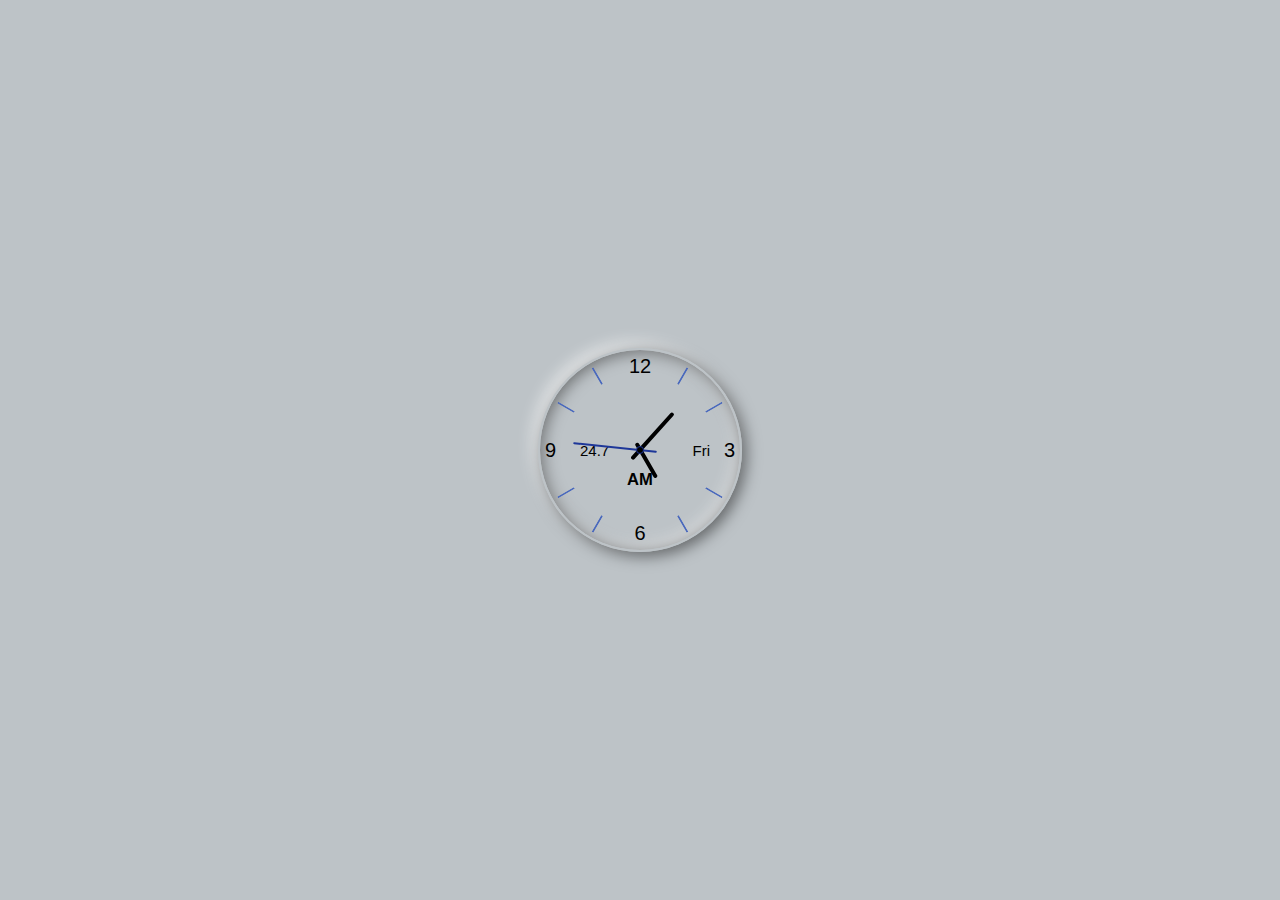
<file: index.html>
<!DOCTYPE html>
<html lang="en">
  <head>
    <meta charset="UTF-8" />
    <meta
      name="viewport"
      content="width=device-width, initial-scale=1, shrink-to-fit=no"
    />
    <meta
      name="description"
      content="Wonderful stunning clock. Check your time and never late!"
    />
    <title>MyClock</title>
    <link rel="stylesheet" href="css/style.css" />
    <script src="js/main.js"></script>
  </head>
  <body>
    <div class="section">
      <div class="container">
        <div class="clock">
          <div class="clock__face">
            <p class="numb noon">12</p>
            <p class="numb tree">3</p>
            <p class="numb half">6</p>
            <p class="numb nine">9</p>

            <h5 id="time"></h5>
            <p id="day">Fri</p>
            <p id="date">28.<span id="month">05</span></p>
            <span class="lin a"></span>
            <span class="lin b"></span>
            <span class="lin c"></span>
            <span class="lin d"></span>

            <span class="line" id="clock__sline"></span>
            <span class="line" id="clock__mline"></span>
            <span class="line" id="clock__hline"></span>
          </div>
        </div>
      </div>
    </div>
  </body>
</html>
</file>
<file: css/style.css>
* {
  padding: 0;
  margin: 0;
  border: none;
  outline: none;
}

body {
  font-family: Consolas, sans-serif;
  font-size: 20px;
}

.section {
  padding: 0 50px;
}

.section .container {
  max-width: 1200px;
  min-height: 100vh;
  margin: 0 auto;
  position: relative;
}

.section .container .clock {
  display: -webkit-box;
  display: -ms-flexbox;
  display: flex;
  -webkit-box-pack: center;
      -ms-flex-pack: center;
          justify-content: center;
  -webkit-box-align: center;
      -ms-flex-align: center;
          align-items: center;
  position: absolute;
  top: 0;
  left: 0;
  height: 100%;
  width: 100%;
}

.section .container .clock .clock__face {
  width: 200px;
  height: 200px;
  border-radius: 50%;
  display: -webkit-box;
  display: -ms-flexbox;
  display: flex;
  -webkit-box-pack: center;
      -ms-flex-pack: center;
          justify-content: center;
  -webkit-box-align: center;
      -ms-flex-align: center;
          align-items: center;
  position: relative;
}

.section .container .clock .clock__face #time {
  position: absolute;
  text-transform: uppercase;
  top: 60%;
}

.section .container .clock .clock__face::before {
  content: "";
  display: block;
  width: 6px;
  height: 6px;
  border-radius: 50%;
  z-index: 15;
}

.section .container .clock .clock__face .numb {
  position: absolute;
}

.section .container .clock .clock__face .numb.noon {
  top: 5px;
  left: 50%;
  -webkit-transform: translateX(-50%);
          transform: translateX(-50%);
}

.section .container .clock .clock__face .numb.tree {
  top: 50%;
  -webkit-transform: translateY(-50%);
          transform: translateY(-50%);
  right: 5px;
}

.section .container .clock .clock__face .numb.half {
  bottom: 5px;
  left: 50%;
  -webkit-transform: translateX(-50%);
          transform: translateX(-50%);
}

.section .container .clock .clock__face .numb.nine {
  top: 50%;
  -webkit-transform: translateY(-50%);
          transform: translateY(-50%);
  left: 5px;
}

.section .container .clock .clock__face .line {
  position: absolute;
  display: block;
  -webkit-transform: translateY(-50%);
          transform: translateY(-50%);
  -webkit-transform-origin: 54% 80%;
          transform-origin: 54% 80%;
  border-radius: 15px;
}

.section .container .clock .clock__face .line#clock__mline {
  width: 4px;
  height: 31%;
}

.section .container .clock .clock__face .line#clock__hline {
  width: 4px;
  height: 20%;
}

.section .container .clock .clock__face .line#clock__sline {
  width: 2px;
  height: 42%;
}

.section .container .clock .clock__face #day {
  position: absolute;
  right: 30px;
  font-size: 15px;
}

.section .container .clock .clock__face #date {
  position: absolute;
  left: 40px;
  font-size: 15px;
}

.section .container .clock .clock__face .lin {
  position: absolute;
  width: 95%;
  height: 2px;
  overflow: hidden;
}

.section .container .clock .clock__face .lin.a {
  -webkit-transform: rotate(-60deg);
          transform: rotate(-60deg);
}

.section .container .clock .clock__face .lin.b {
  -webkit-transform: rotate(-30deg);
          transform: rotate(-30deg);
}

.section .container .clock .clock__face .lin.c {
  -webkit-transform: rotate(30deg);
          transform: rotate(30deg);
}

.section .container .clock .clock__face .lin.d {
  -webkit-transform: rotate(60deg);
          transform: rotate(60deg);
}

.section .container .clock .clock__face .lin::before, .section .container .clock .clock__face .lin::after {
  content: "";
  display: block;
  height: 100%;
  width: 10%;
  position: absolute;
}

.section .container .clock .clock__face .lin::before {
  left: 0;
}

.section .container .clock .clock__face .lin::after {
  right: 0;
}

@media (prefers-color-scheme: light) {
  body {
    background: #bdc3c7;
    color: #000;
  }
  .clock__face {
    border: 2px solid #bdc3c7;
    -webkit-box-shadow: 4px 4px 15px rgba(0, 0, 0, 0.5), -6px -6px 15px rgba(255, 255, 255, 0.65), inset 2px 2px 15px rgba(0, 0, 0, 0.5), inset -4px -4px 15px rgba(255, 255, 255, 0.7);
            box-shadow: 4px 4px 15px rgba(0, 0, 0, 0.5), -6px -6px 15px rgba(255, 255, 255, 0.65), inset 2px 2px 15px rgba(0, 0, 0, 0.5), inset -4px -4px 15px rgba(255, 255, 255, 0.7);
  }
  .clock__face::before {
    background-color: #000;
    border: 0.5px solid #1e3799;
  }
  .line {
    background-color: #000;
  }
  .line#clock__sline {
    background-color: #1e3799;
  }
  .lin::before, .lin::after {
    background-color: #4a69bd;
  }
}

@media (prefers-color-scheme: dark) {
  body {
    background: linear-gradient(135deg, #3c3b3d, #323133);
    color: #38ada9;
  }
  .clock__face {
    border: 2px solid #373638;
    -webkit-box-shadow: 4px 4px 15px rgba(0, 0, 0, 0.5), -6px -6px 15px #575757, inset 2px 2px 15px rgba(0, 0, 0, 0.59), inset -4px -4px 15px #646464;
            box-shadow: 4px 4px 15px rgba(0, 0, 0, 0.5), -6px -6px 15px #575757, inset 2px 2px 15px rgba(0, 0, 0, 0.59), inset -4px -4px 15px #646464;
  }
  .clock__face::before {
    background-color: #000;
    border: 0.5px solid #079992;
  }
  .line {
    background-color: #000;
  }
  .line#clock__sline {
    background-color: #079992;
  }
  .lin::before, .lin::after {
    background-color: #38ada9;
    opacity: 0.5;
  }
}
</file>
